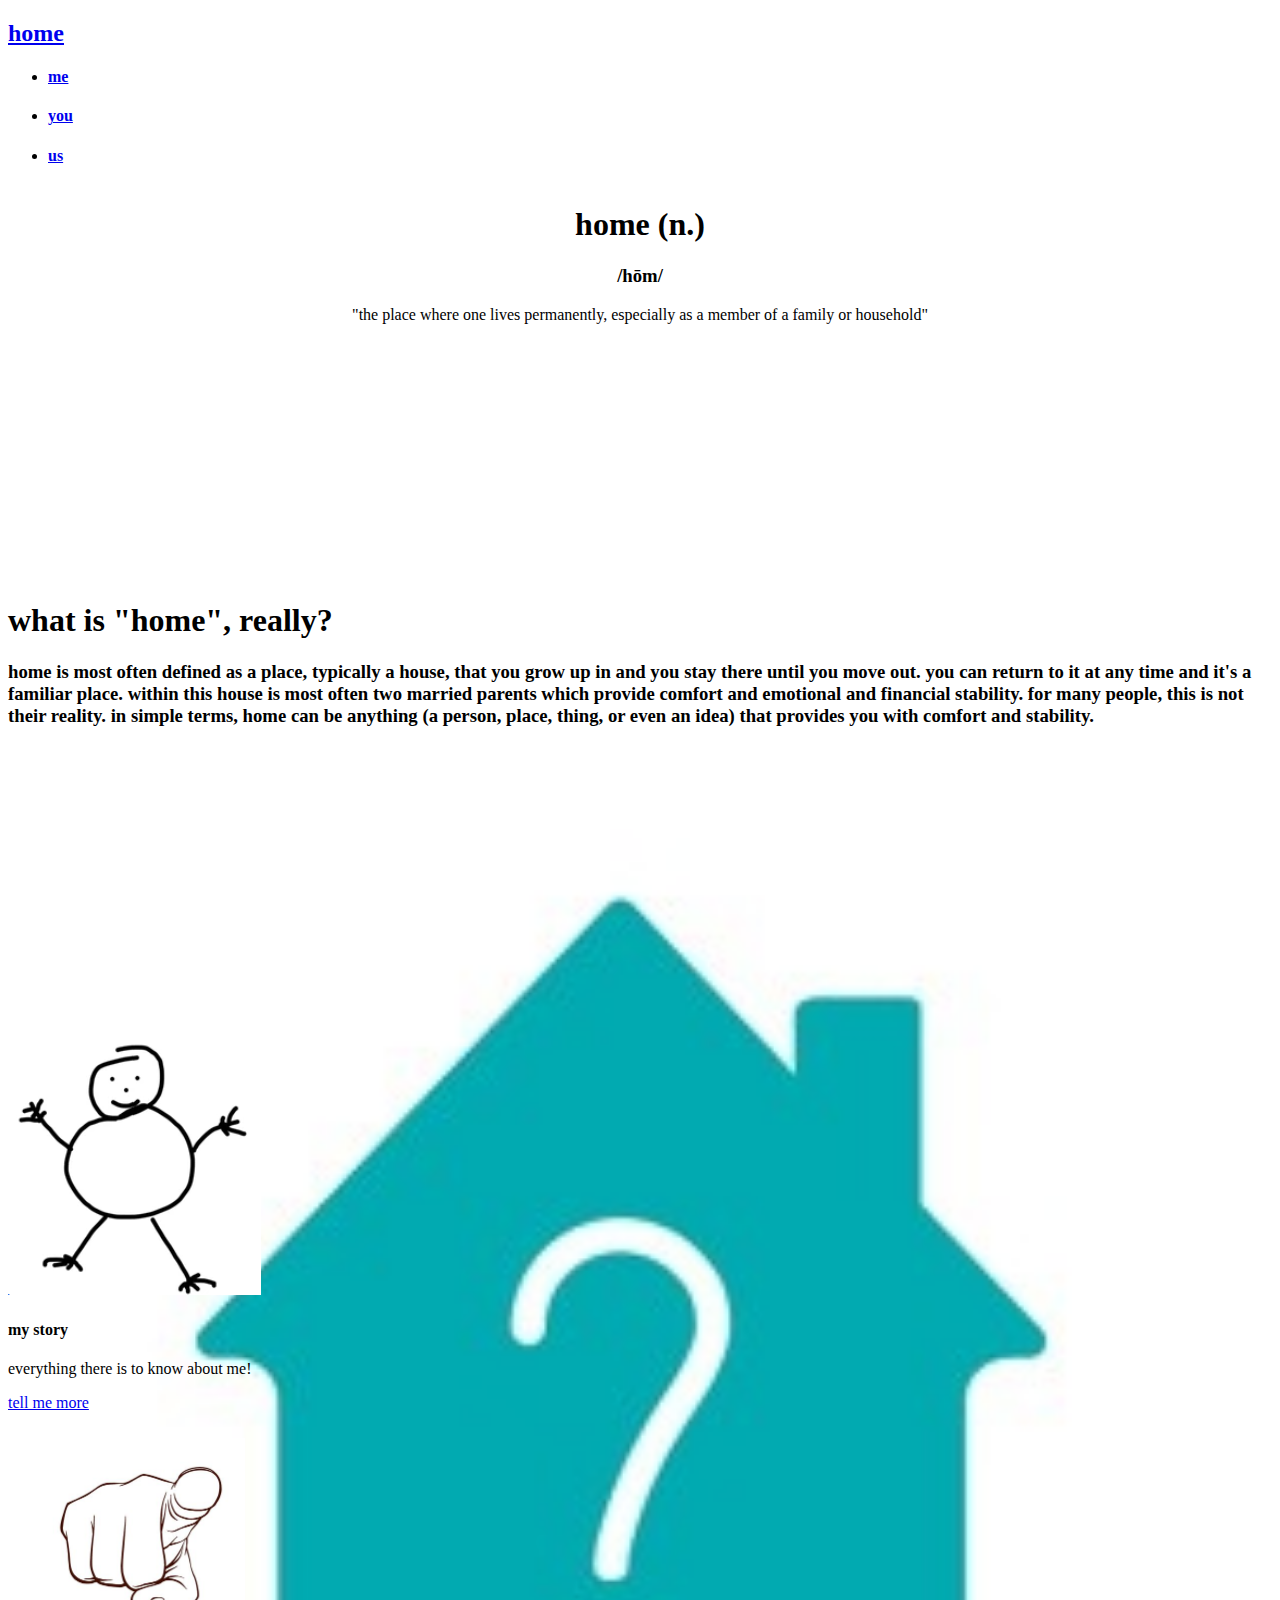
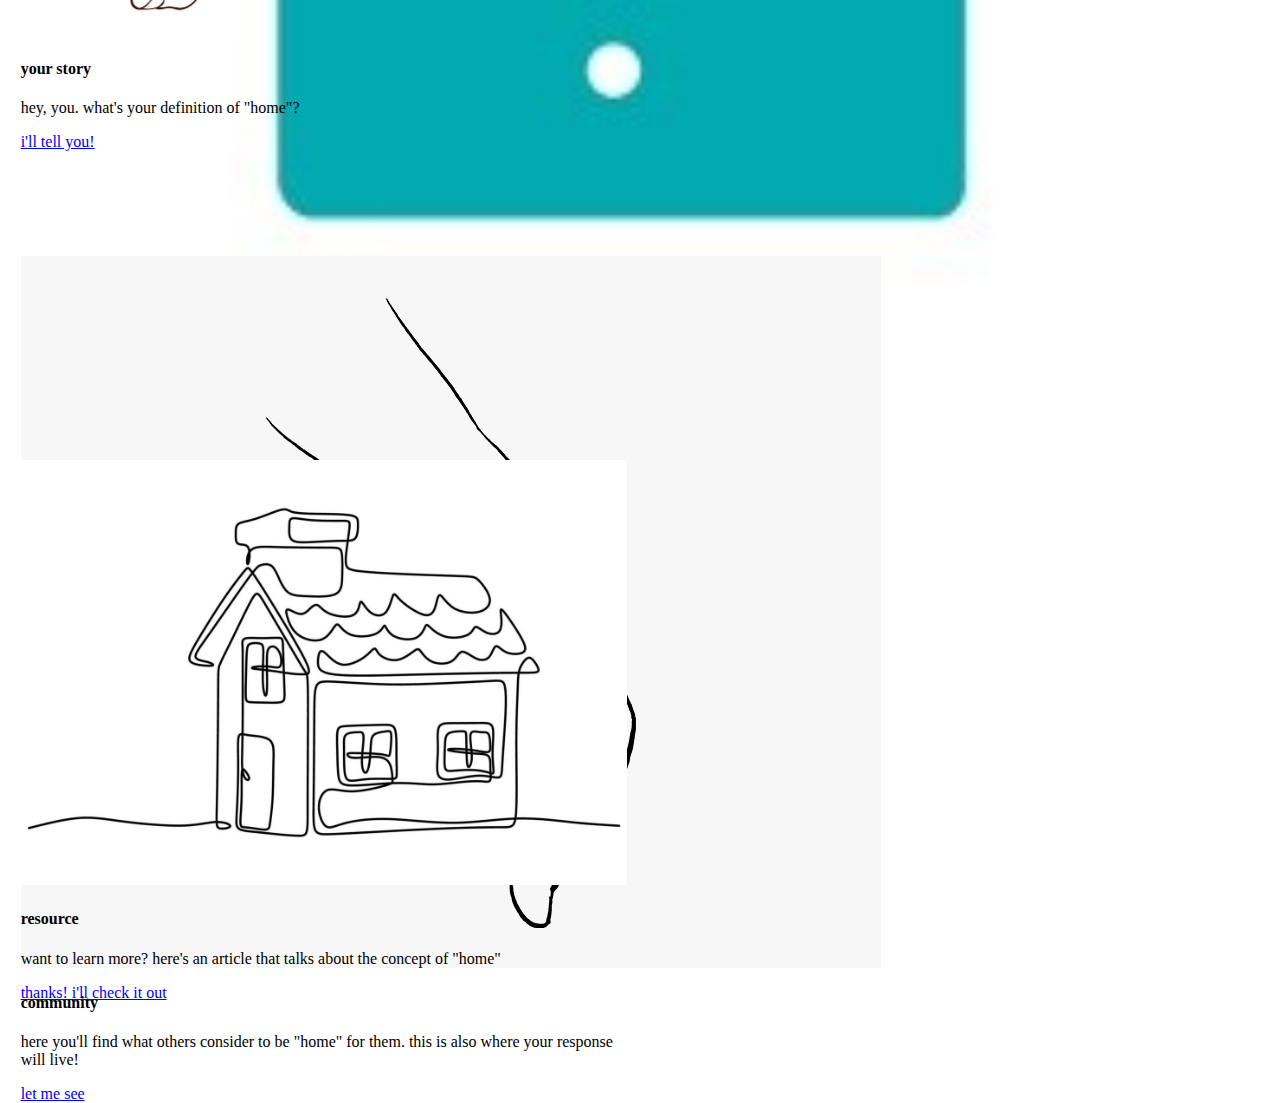
<file: index.html>
<!DOCTYPE html>
<html lang="en">
<head>
  <meta charset="UTF-8">
  <meta http-equiv="X-UA-Compatible" content="IE=edge">
  <meta name="viewport" content="width=device-width, initial-scale=1.0">

  <link href="https://cdn.jsdelivr.net/npm/bootstrap@5.1.3/dist/css/bootstrap.min.css" rel="stylesheet" integrity="sha384-1BmE4kWBq78iYhFldvKuhfTAU6auU8tT94WrHftjDbrCEXSU1oBoqyl2QvZ6jIW3" crossorigin="anonymous">
  <link rel="stylesheet" href="master.css">
  <title>OT CS Capstone</title>
</head>
<body>
  <div data-include="nav"></div>
  
  <div class="p-4">
    <div class="m-4 border border-secondary rounded" style="height: 450px">
      <div class="jumbotwon">
        <br><br><br><br><br>
        <h1 class="display-3">home (n.)</h1>
        <h3 class="display-5">/hōm/</h3>
        <p class="lead">"the place where one lives permanently, especially as a member of a family or household"</p>
      </div>
    </div>

    <br><br>

    <!--- section 1 --->
    <div class="row m-4" style="height: 400px">
      <!--- text col left --->
      <div class="col-8">
        <h1 class="display-4 pb-3">what is "home", really?</h1>
        <h3 class="fw-light">home is most often defined as a place, typically a house, that you grow up in and you stay there until you move out. you can return to it at any time and it's a familiar place. within this house is most often two married parents which provide comfort and emotional and financial stability. for many people, this is not their reality. in simple terms, home can be anything (a person, place, thing, or even an idea) that provides you with comfort and stability.</h3>
      </div>
      <!--- photo col right --->
      <div class="col-4 pt-2">
        <img src="housemaybe.jpg" alt="house" width="100%">
      </div>
    </div>

    <br><br>

    <!--- section 2 --->
    <div class="row m-4 px-1" style="height: 400px">
      <!--- left col --->
      <div class="card p-4" style="width: 25%; height: 100%">
        <div class="row mx-3" style="height: auto">
          <img src="itsame.png" alt="small hool">
        </div>
        <div class="card-body" style="height: auto">
          <h4 class="card-title fw-light">my story</h4>
          <p class="card-text fw-light">everything there is to know about me!</p>
          <a href="mypage.html" class="btn btn-secondary">tell me more</a>
        </div>
      </div>
      

      <!--- mid col --->
      <div class="card" style="width: 25%; height: 100%; margin-left: 1%">
        <div class="row mt-2 mx-2" style="height: 50%">
          <img src="pointy.jpg" alt="point at you guy" style="height: 100%;">
        </div>
        <div class="card-body" style="height: auto">
          <h4 class="card-title fw-light">your story</h4>
          <p class="card-text fw-light">hey, you. what's your definition of "home"?</p>
          <a href="youpage.html" class="btn btn-secondary">i'll tell you!</a>
        </div>
      </div>

      <!--- right col --->
      <div class="col" style="width: 48%; height: 100%; margin-left: 1%">
        <div class="row" style="height: 48%; margin-bottom: 2%">
          <div class="card p-3">
            <div class="row no-gutters">
              <div class="col-4">
                <br>
                <img src="holdhand.png" class="img-fluid" alt="...">
              </div>
              <div class="col-8">
                <div class="card-block px-2">
                  <h4 class="card-title fw-light">community</h4>
                  <p class="card-text fw-light">here you'll find what others consider to be "home" for them. this is also where your response will live!</p>
                  <a href="uspage.html" class="btn btn-secondary">let me see</a>
                </div>
              </div>
            </div>
          </div>
        </div>
        <div class="row" style="height: 49%">
          <div class="card p-4" style="width: 100%">
            <div class="row no-gutters">
              <div class="col-4">
                <br>
                <img src="simplehous.jpg" class="img-fluid" alt="..." style="width: 100%">
              </div>
              <div class="col-8">
                <div class="card-block px-2">
                  <h4 class="card-title fw-light">resource</h4>
                  <p class="card-text fw-light">want to learn more? here's an article that talks about the concept of "home"</p>
                  <a href="https://www.psychologytoday.com/us/blog/out-the-ooze/201508/home-is-where-the-heart-is-where-is-home" class="btn btn-secondary">thanks! i'll check it out</a>
                </div>
              </div>
            </div>
          </div>
        </div>
      </div>
    </div>
  </div>
  <!--Bootstrap and other JS scripts-->
  <script src="https://cdn.jsdelivr.net/npm/bootstrap@5.1.3/dist/js/bootstrap.bundle.min.js" integrity="sha384-ka7Sk0Gln4gmtz2MlQnikT1wXgYsOg+OMhuP+IlRH9sENBO0LRn5q+8nbTov4+1p" crossorigin="anonymous"></script>
  <script src="https://code.jquery.com/jquery-3.6.0.min.js" integrity="sha256-/xUj+3OJU5yExlq6GSYGSHk7tPXikynS7ogEvDej/m4=" crossorigin="anonymous"></script>
  <script type="text/javascript" src="scripts/scripts.js"></script>
</body>
</html>
</file>
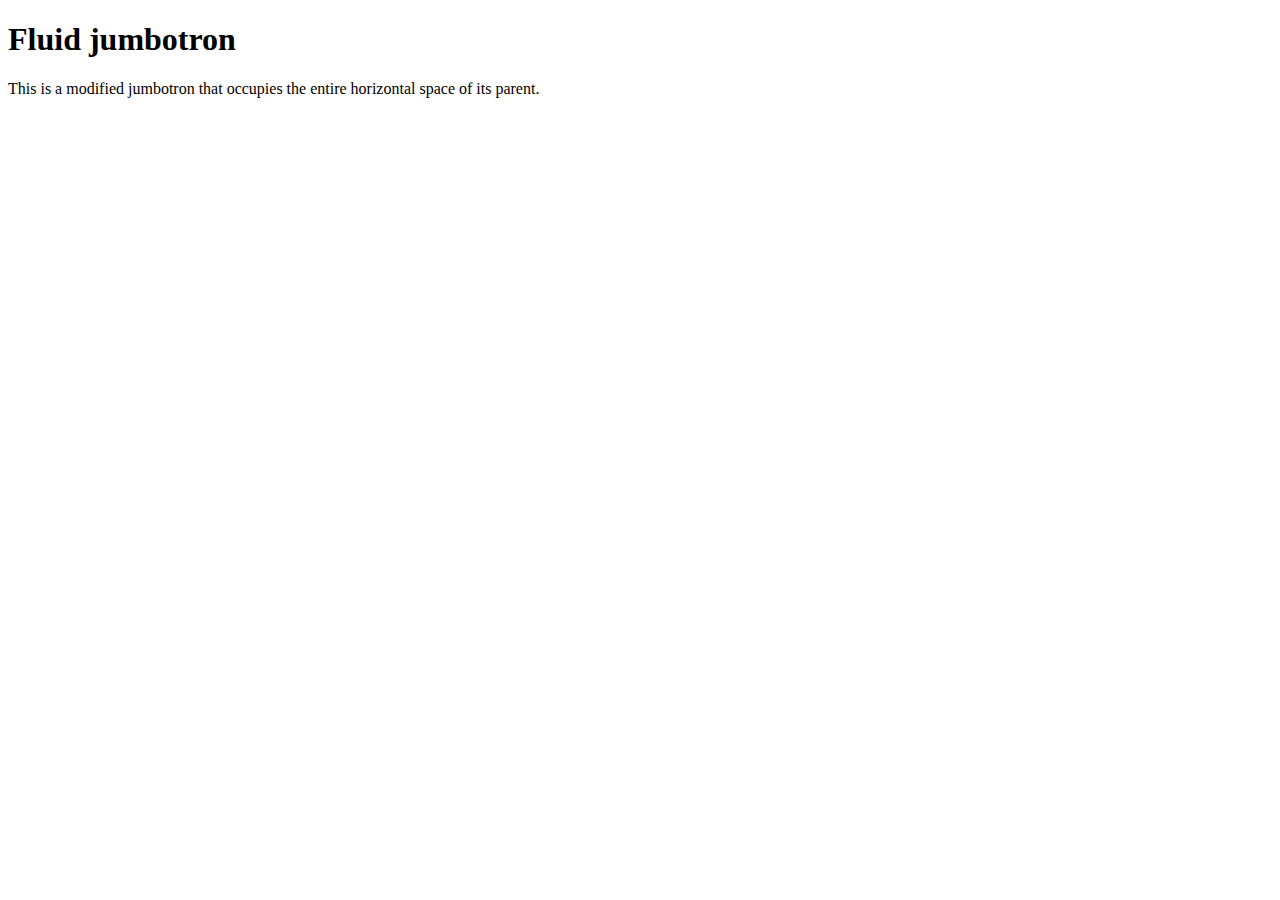
<file: newstuff/index.html>
<!DOCTYPE html>
<html lang="en">
<head>
  <meta charset="UTF-8">
  <meta http-equiv="X-UA-Compatible" content="IE=edge">
  <meta name="viewport" content="width=device-width, initial-scale=1.0">

  <link rel="stylesheet" href="https://cdn.jsdelivr.net/npm/bootstrap@4.6.0/dist/css/bootstrap.min.css" integrity="sha384-B0vP5xmATw1+K9KRQjQERJvTumQW0nPEzvF6L/Z6nronJ3oUOFUFpCjEUQouq2+l" crossorigin="anonymous">
  <title>OT CS Capstone</title>
</head>
<body>
  <div data-include="nav"></div>
  <div class="jumbotron jumbotron-fluid">
    <div class="container">
      <h1 class="display-4">Fluid jumbotron</h1>
      <p class="lead">This is a modified jumbotron that occupies the entire horizontal space of its parent.</p>
    </div>
  </div>
  <!--Bootstrap and other JS scripts-->
  <script src="https://code.jquery.com/jquery-3.5.1.slim.min.js" integrity="sha384-DfXdz2htPH0lsSSs5nCTpuj/zy4C+OGpamoFVy38MVBnE+IbbVYUew+OrCXaRkfj" crossorigin="anonymous"></script>
  <script src="https://cdn.jsdelivr.net/npm/bootstrap@4.6.0/dist/js/bootstrap.bundle.min.js" integrity="sha384-Piv4xVNRyMGpqkS2by6br4gNJ7DXjqk09RmUpJ8jgGtD7zP9yug3goQfGII0yAns" crossorigin="anonymous"></script>
  <script type="text/javascript" src="scripts/scripts.js"></script>
</body>
</html>
</file>
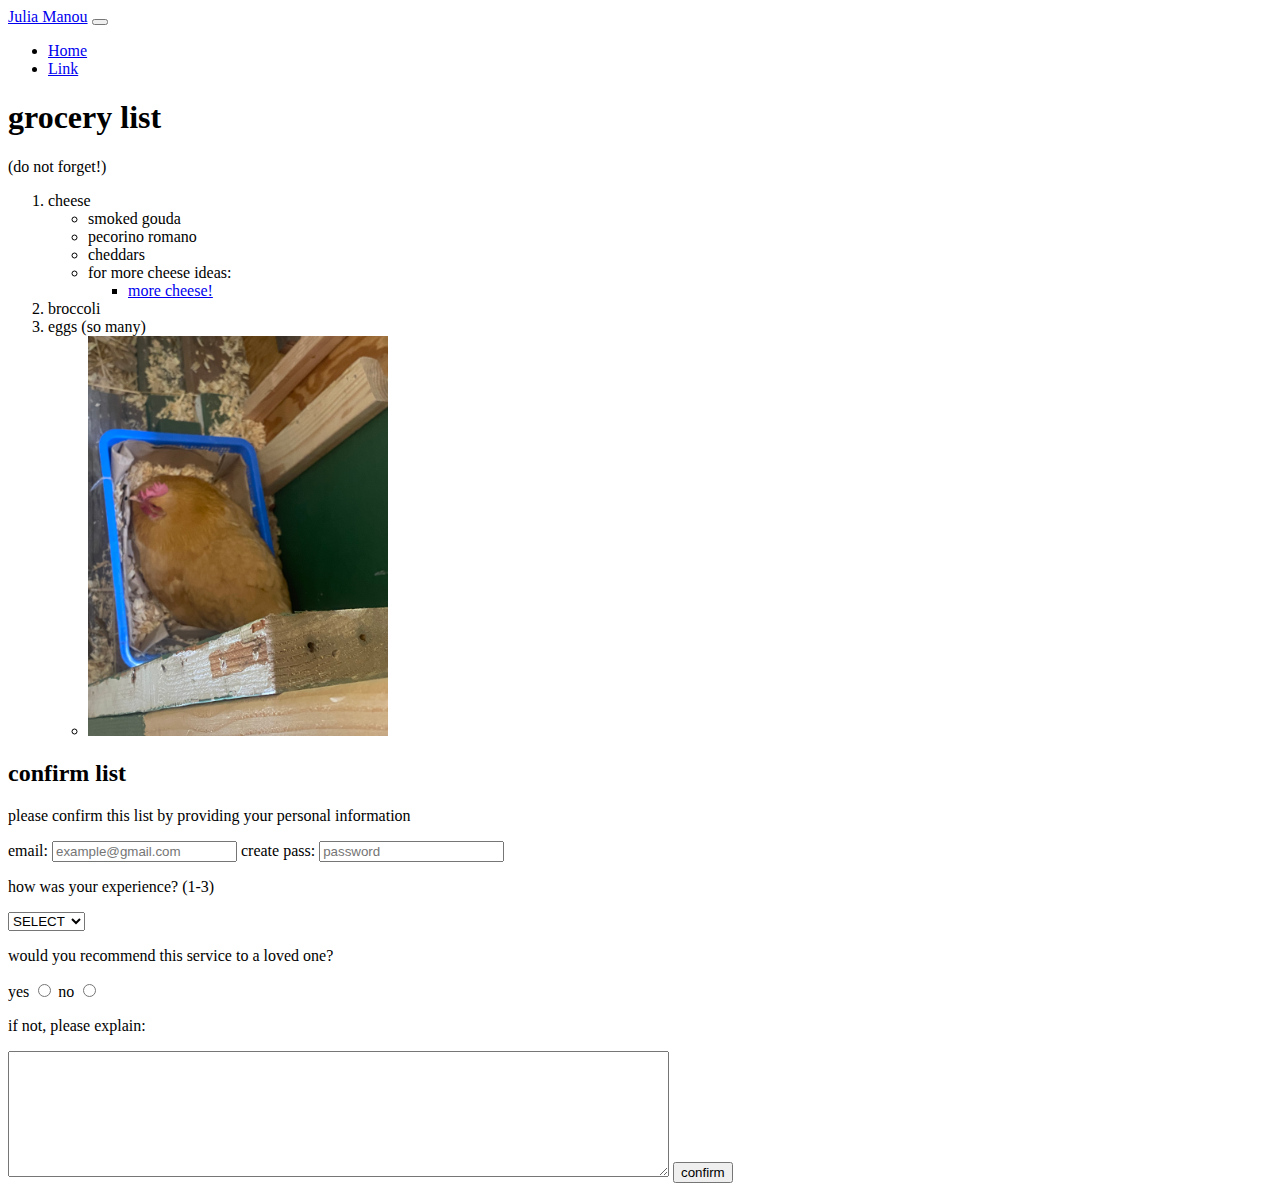
<file: htmlthing.html>
<!DOCTYPE html>
<html lang="en">
<head>
    <meta charset="UTF-8">
    <meta http-equiv="X-UA-Compatible" content="IE=edge">
    <meta name="viewport" content="width=device-width, initial-scale=1.0">
    <title>julia's super cool website</title>
    <link rel="stylesheet" href="https://cdn.jsdelivr.net/npm/bootstrap@4.6.0/dist/css/bootstrap.min.css" integrity="sha384-B0vP5xmATw1+K9KRQjQERJvTumQW0nPEzvF6L/Z6nronJ3oUOFUFpCjEUQouq2+l" crossorigin="anonymous">
    <script src="https://code.jquery.com/jquery-3.5.1.slim.min.js" integrity="sha384-DfXdz2htPH0lsSSs5nCTpuj/zy4C+OGpamoFVy38MVBnE+IbbVYUew+OrCXaRkfj" crossorigin="anonymous"></script>
    <script src="https://cdn.jsdelivr.net/npm/bootstrap@4.6.0/dist/js/bootstrap.bundle.min.js" integrity="sha384-Piv4xVNRyMGpqkS2by6br4gNJ7DXjqk09RmUpJ8jgGtD7zP9yug3goQfGII0yAns" crossorigin="anonymous"></script>
</head>
<body>
    <nav class="navbar navbar-expand-lg navbar-dark bg-dark">
        <!--STEP 3:  ADD A DARK NAVBAR HERE WITH YOUR NAME IN THE TOP LEFT.  
        Also, create a link in the navbar TO the HTML file that you made in the HTML assessment -->
        <a class="navbar-brand" href="#">Julia Manou</a>
        <button class="navbar-toggler" type="button" data-toggle="collapse" data-target="#navbarSupportedContent" aria-controls="navbarSupportedContent" aria-expanded="false" aria-label="Toggle navigation">
            <span class="navbar-toggler-icon"></span>
        </button>

        <div class="collapse navbar-collapse" id="navbarSupportedContent">
            <ul class="navbar-nav mr-auto">
                <li class="nav-item active">
                    <a class="nav-link" href="index.html">Home</a>
                </li>
                <li class="nav-item">
                    <a class="nav-link" href="htmlthing.html">Link</a>
                </li>
            </ul>
        </div>
    </nav>

    <h1>grocery list</h1>
    <p>(do not forget!)</p>
    <ol>
        <li>cheese</li>
        <ul>
            <li>smoked gouda</li>
            <li>pecorino romano</li>
            <li>cheddars</li>
            <li>for more cheese ideas:</li>
            <ul>
                <li><a href="https://www.safeway.com/shop/search-results.html?q=cheese">more cheese!</a></li>
            </ul>
        </ul>
        <li>broccoli</li>
        <!--egg list item and image-->
        <li>eggs (so many)</li>
        <ul>
            <li><img src="chicken.jpeg" alt="chicken" width="300"></li>
        </ul>
    </ol>

    <form action="thanks.html" method="GET">
        <h2>confirm list</h2>
        <p>please confirm this list by providing your personal information</p>
        <label for="emailtag">email:</label>
        <input id="emailtag" type="email" name="emailtag" placeholder="example@gmail.com">
        
        <label for="passwordtag">create pass:</label>
        <input id="passwordtag" type="password" name="pass" placeholder="password">
        <p>how was your experience? (1-3)</p>
        <select name="choice">
            <option value="SELECT">SELECT</option>
            <option value="1">not great</option>
            <option value="2">decent</option>
            <option value="3">amazing!</option>
        </select>
        <p>would you recommend this service to a loved one?</p>
        <label for="yes">yes</label>
        <input type="radio" name="yesno" value="yes">
        <label for="no">no</label>
        <input type="radio" name="yesno" value="yes">

        <p>if not, please explain:</p>
        <textarea name="explainbox" rows="8" cols="80"></textarea>

        <input type="submit" name="" value="confirm">
    </form>

</body>
</html>
</file>
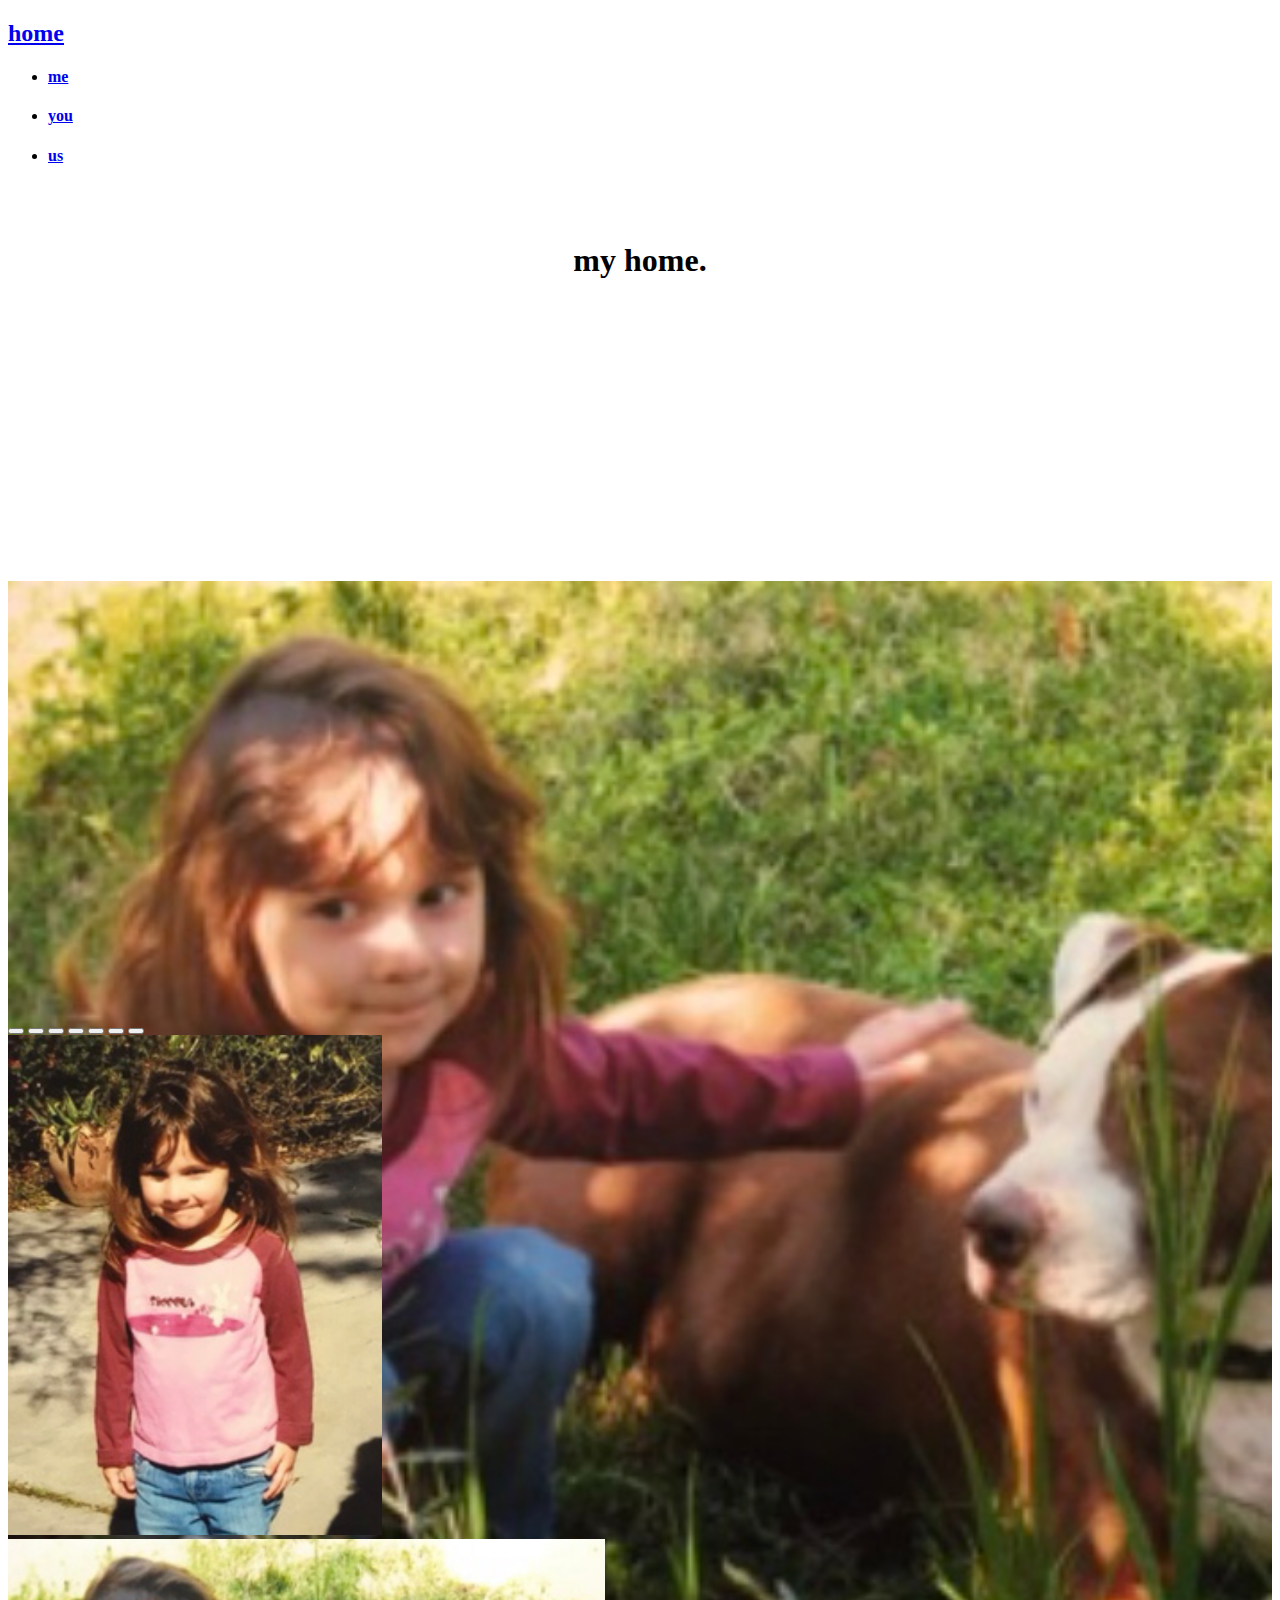
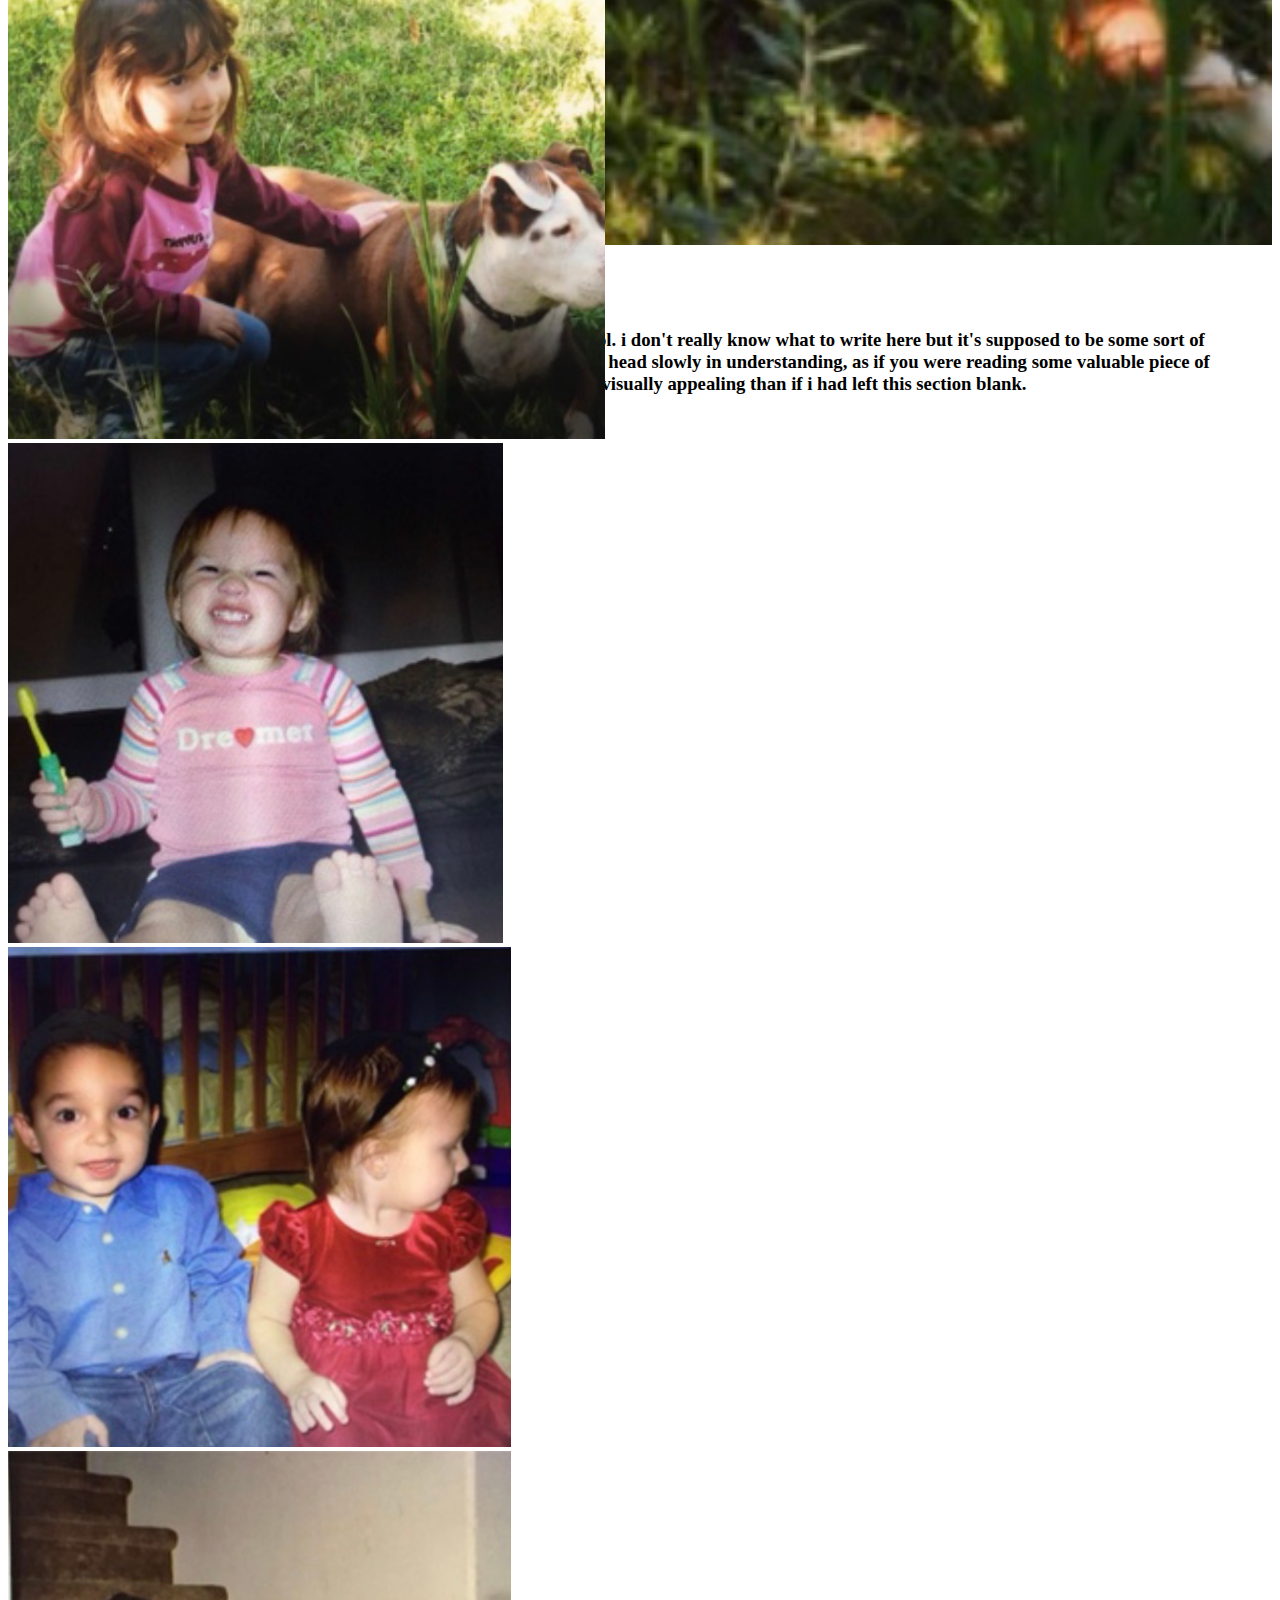
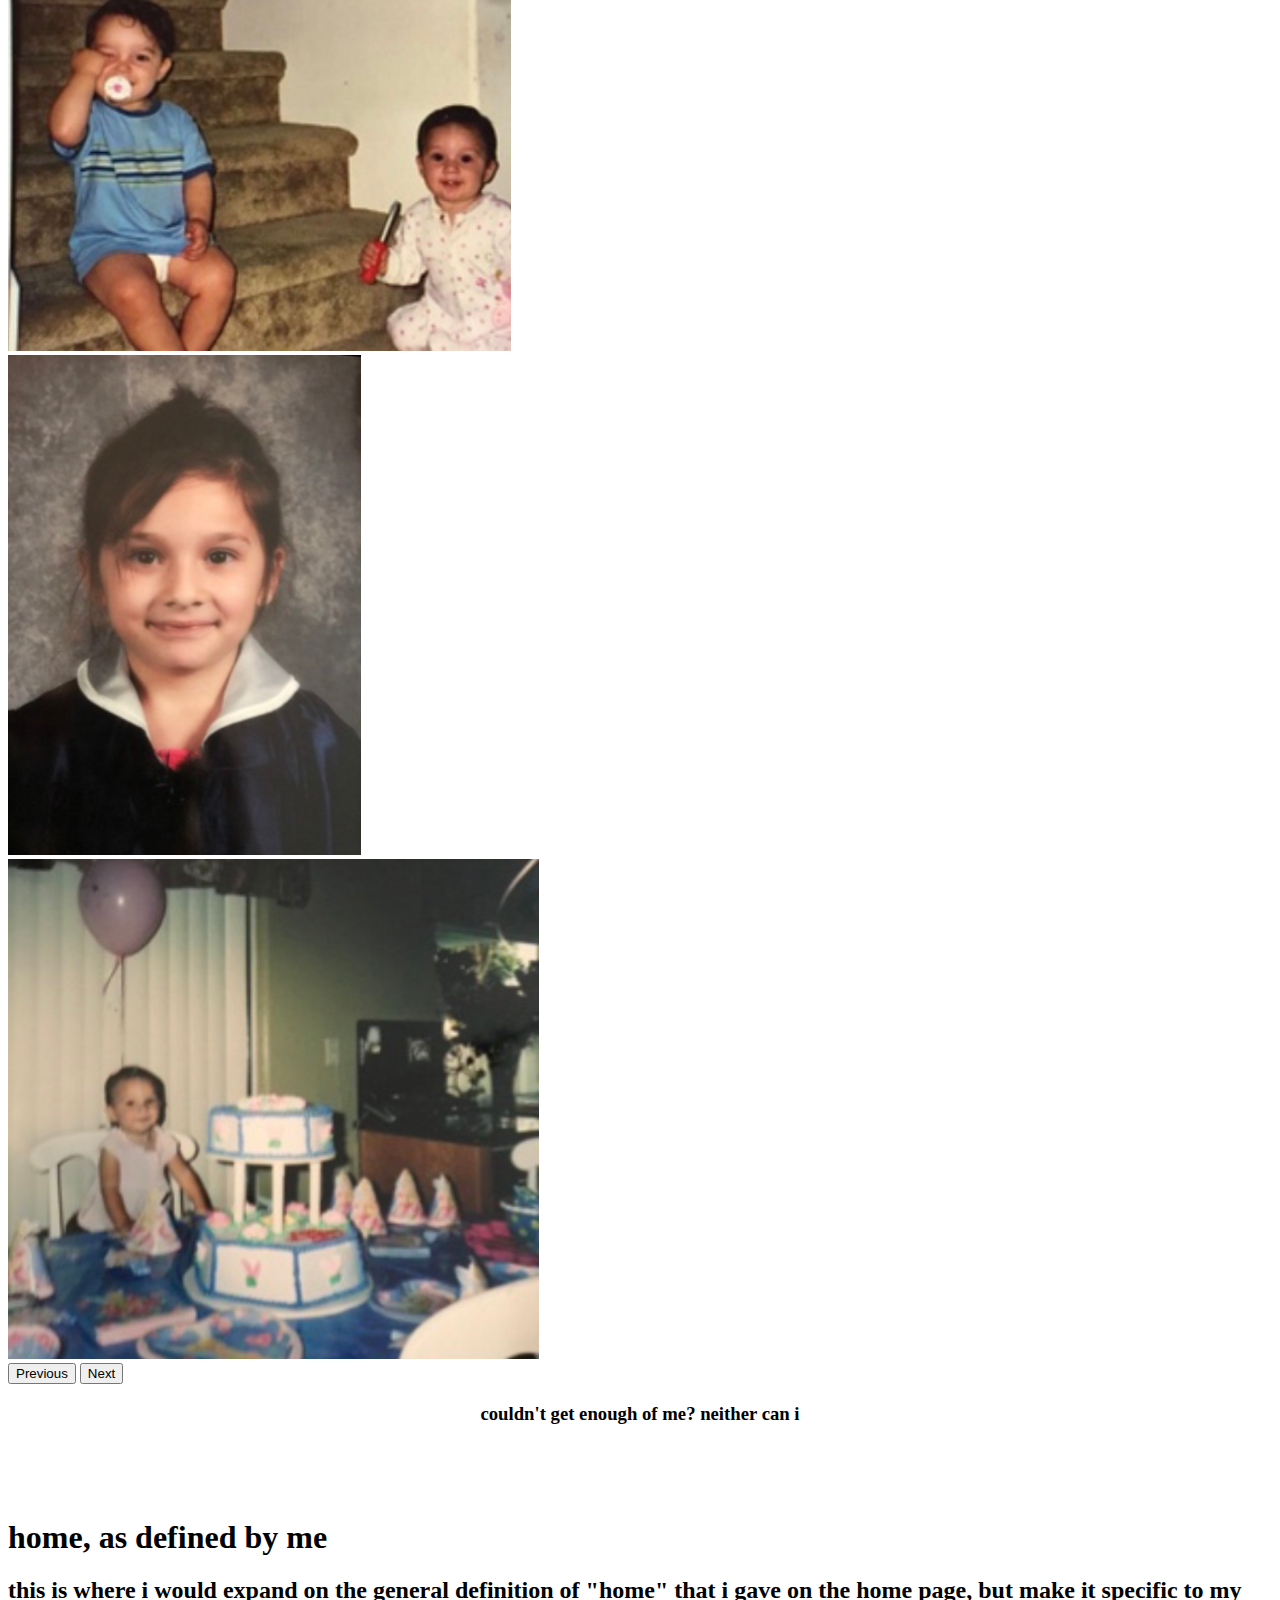
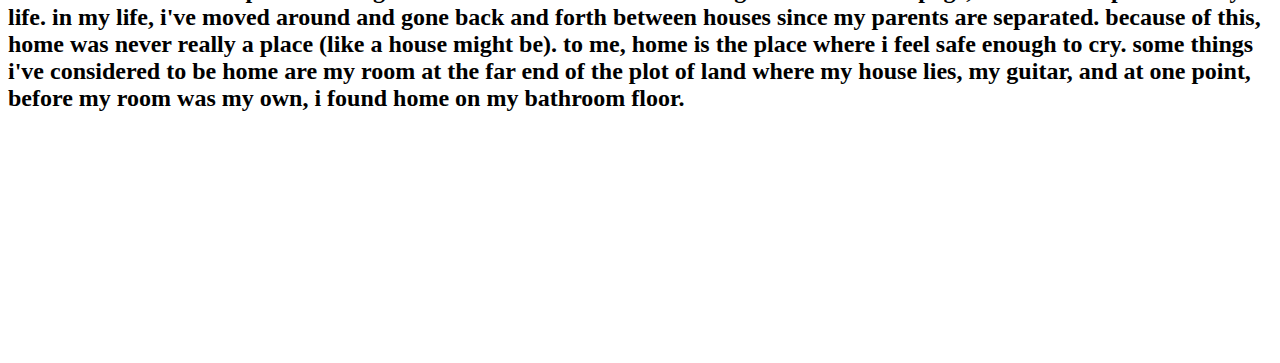
<file: mypage.html>
<!--The purpose of this file is to be a template for every new page that you make.  This is a blank
page that contains all the code you need for a new page.-->

<!DOCTYPE html>
<html lang="en">
<head>
  <meta charset="UTF-8">
  <meta http-equiv="X-UA-Compatible" content="IE=edge">
  <meta name="viewport" content="width=device-width, initial-scale=1.0">

  <!-- <link rel="stylesheet" href="https://cdn.jsdelivr.net/npm/bootstrap@4.6.0/dist/css/bootstrap.min.css" integrity="sha384-B0vP5xmATw1+K9KRQjQERJvTumQW0nPEzvF6L/Z6nronJ3oUOFUFpCjEUQouq2+l" crossorigin="anonymous"> -->
  <link href="https://cdn.jsdelivr.net/npm/bootstrap@5.1.3/dist/css/bootstrap.min.css" rel="stylesheet" integrity="sha384-1BmE4kWBq78iYhFldvKuhfTAU6auU8tT94WrHftjDbrCEXSU1oBoqyl2QvZ6jIW3" crossorigin="anonymous">
  <link rel="stylesheet" href="master.css">
  <title>my page!</title>
</head>
<body>
  <!--Navbar-->
  <div data-include="nav"></div>
  <!--Whole page container div-->
  <div class="p-4">
    <div class="m-4 border border-success rounded" style="height: 450px">
      <div class="jumbotwon">
        <br><br><br><br><br><br><br>
        <h1 class="display-3">my home.</h1>
      </div>
    </div>

    <br><br>

    <div class="row m-4" style="height: 400px">
      <div class="col-4">
        <img src="IMG_5946.jpg" class="pt-3" alt="small hool" style="width: 100%">
      </div>
      <div class="col-8 pt-4">
        <h1 class="display-4">background info</h1>
        <h3 class="fw-light">my name is julia and i'm currently a senior at oakland technical high school. i don't really know what to write here but it's supposed to be some sort of background information about myself. as you're reading this just nod your head slowly in understanding, as if you were reading some valuable piece of information. now i'm just trying to fill the space so the website looks more visually appealing than if i had left this section blank.</h3>
      </div>
    </div>

    <br><br>

    <div id="carouselExampleDark" class="carousel carousel-dark slide mx-4 mt-4 mb-2" data-bs-ride="carousel">
      <div class="carousel-indicators">
        <button type="button" data-bs-target="#carouselExampleDark" data-bs-slide-to="0" class="active" aria-current="true" aria-label="Slide 1"></button>
        <button type="button" data-bs-target="#carouselExampleDark" data-bs-slide-to="1" aria-label="Slide 2"></button>
        <button type="button" data-bs-target="#carouselExampleDark" data-bs-slide-to="2" aria-label="Slide 3"></button>
        <button type="button" data-bs-target="#carouselExampleDark" data-bs-slide-to="3" aria-label="Slide 4"></button>
        <button type="button" data-bs-target="#carouselExampleDark" data-bs-slide-to="4" aria-label="Slide 5"></button>
        <button type="button" data-bs-target="#carouselExampleDark" data-bs-slide-to="5" aria-label="Slide 6"></button>
        <button type="button" data-bs-target="#carouselExampleDark" data-bs-slide-to="6" aria-label="Slide 7"></button>
      </div>
      <div class="carousel-inner">
        <div class="carousel-item active" data-bs-interval="10000">
          <img src="IMG_5947.jpg" class="d-block mx-auto w-auto" alt="..." style="height: 500px">
        </div>
        <div class="carousel-item" data-bs-interval="2000">
          <img src="IMG_5948.jpg" class="d-block mx-auto w-auto" alt="..." style="height: 500px">
        </div>
        <div class="carousel-item">
          <img src="IMG_5949.jpg" class="d-block mx-auto w-auto" alt="..." style="height: 500px">
        </div>
        <div class="carousel-item">
          <img src="IMG_5950.jpg" class="d-block mx-auto w-auto" alt="..." style="height: 500px">
        </div>
        <div class="carousel-item">
          <img src="IMG_5952.jpg" class="d-block mx-auto w-auto" alt="..." style="height: 500px">
        </div>
        <div class="carousel-item">
          <img src="IMG_5953.jpg" class="d-block mx-auto w-auto" alt="..." style="height: 500px">
        </div>
        <div class="carousel-item">
          <img src="IMG_5955.jpg" class="d-block mx-auto w-auto" alt="..." style="height: 500px">
        </div>
      </div>
      <button class="carousel-control-prev" type="button" data-bs-target="#carouselExampleDark" data-bs-slide="prev">
        <span class="carousel-control-prev-icon" aria-hidden="true"></span>
        <span class="visually-hidden">Previous</span>
      </button>
      <button class="carousel-control-next" type="button" data-bs-target="#carouselExampleDark" data-bs-slide="next">
        <span class="carousel-control-next-icon" aria-hidden="true"></span>
        <span class="visually-hidden">Next</span>
      </button>
    </div>
    <h3 class="fw-light fst-italic" style="text-align: center">couldn't get enough of me? neither can i</h3>

    <br><br><br>

    <div class="row m-4" style="height: 400px">
      <h1 class="display-4 margin-bottom-3">home, as defined by me</h1>
      <h2 class="fw-light">this is where i would expand on the general definition of "home" that i gave on the home page, but make it specific to my life. in my life, i've moved around and gone back and forth between houses since my parents are separated. because of this, home was never really a place (like a house might be). to me, home is the place where i feel safe enough to cry. some things i've considered to be home are my room at the far end of the plot of land where my house lies, my guitar, and at one point, before my room was my own, i found home on my bathroom floor.</h2>
    </div>

    <br><br>
  </div>
  <!--Bootstrap and other JS scripts-->
  <script src="https://cdn.jsdelivr.net/npm/bootstrap@5.1.3/dist/js/bootstrap.bundle.min.js" integrity="sha384-ka7Sk0Gln4gmtz2MlQnikT1wXgYsOg+OMhuP+IlRH9sENBO0LRn5q+8nbTov4+1p" crossorigin="anonymous"></script>
  <script src="https://code.jquery.com/jquery-3.6.0.min.js" integrity="sha256-/xUj+3OJU5yExlq6GSYGSHk7tPXikynS7ogEvDej/m4=" crossorigin="anonymous"></script>
  <script type="text/javascript" src="scripts/scripts.js"></script>
</body>
</html>
</file>
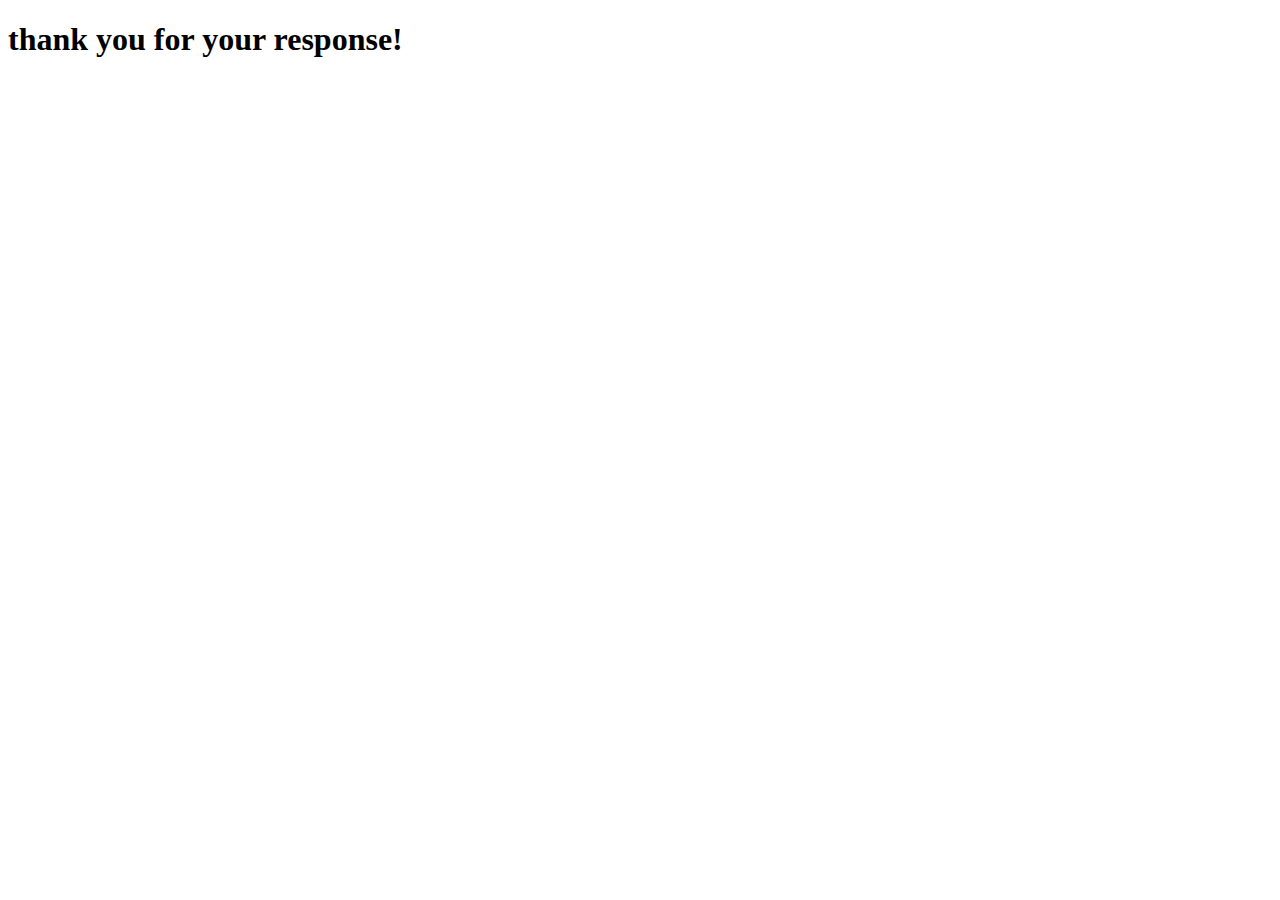
<file: thanks.html>
<!DOCTYPE html>
<html lang="en">
<head>
    <meta charset="UTF-8">
    <meta http-equiv="X-UA-Compatible" content="IE=edge">
    <meta name="viewport" content="width=device-width, initial-scale=1.0">
    <title>Thank You Page</title>
</head>
<body>
    <h1>thank you for your response!</h1>
</body>
</html>
</file>
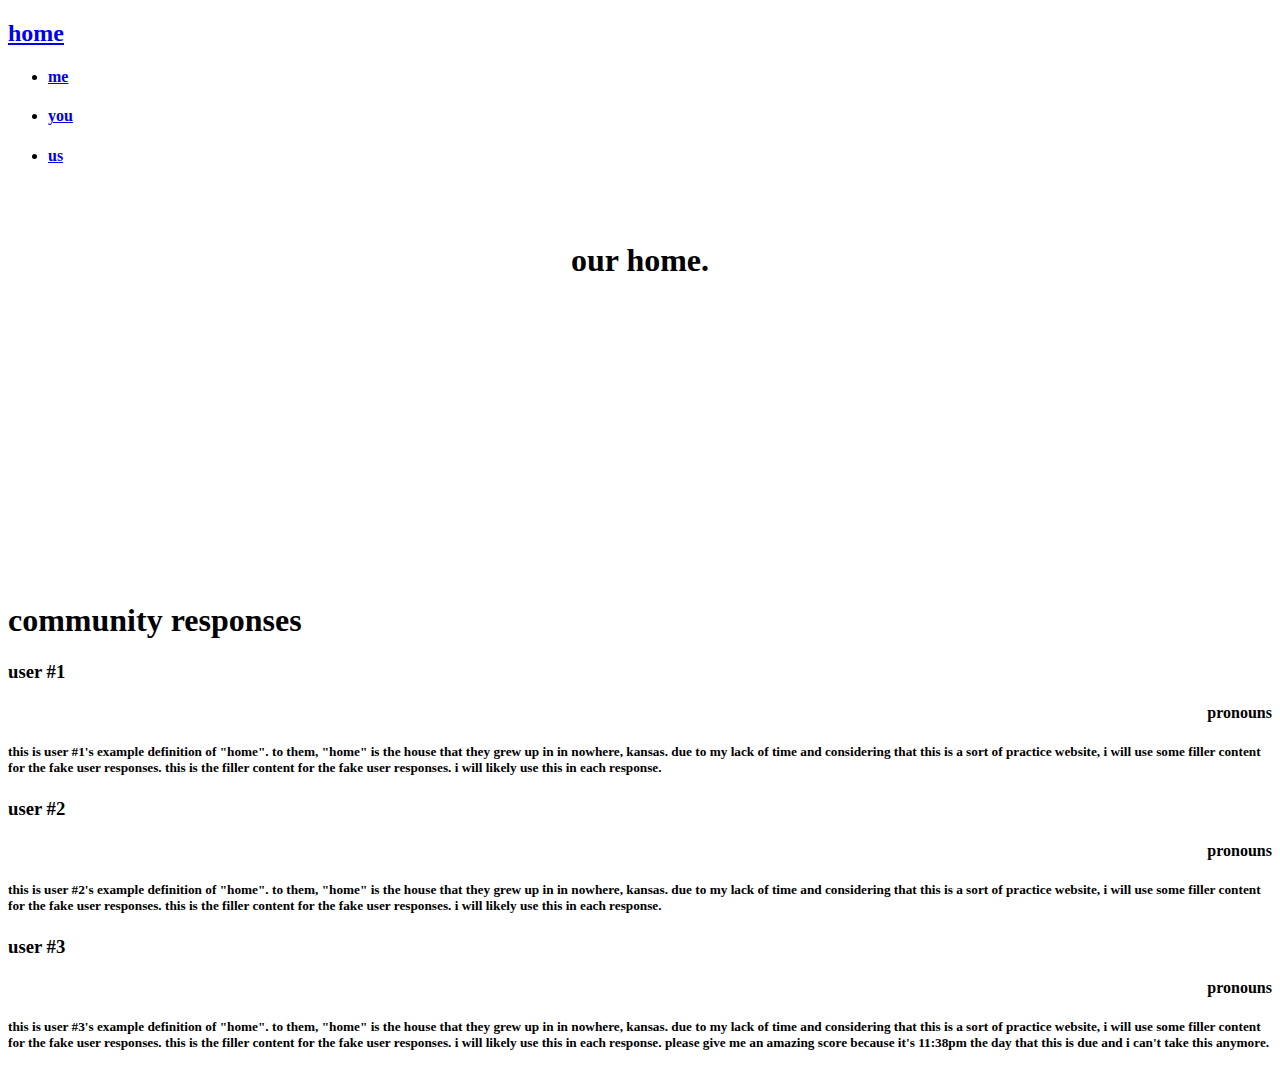
<file: uspage.html>
<!--The purpose of this file is to be a template for every new page that you make.  This is a blank
page that contains all the code you need for a new page.-->

<!DOCTYPE html>
<html lang="en">
<head>
  <meta charset="UTF-8">
  <meta http-equiv="X-UA-Compatible" content="IE=edge">
  <meta name="viewport" content="width=device-width, initial-scale=1.0">

  <link href="https://cdn.jsdelivr.net/npm/bootstrap@5.1.3/dist/css/bootstrap.min.css" rel="stylesheet" integrity="sha384-1BmE4kWBq78iYhFldvKuhfTAU6auU8tT94WrHftjDbrCEXSU1oBoqyl2QvZ6jIW3" crossorigin="anonymous">
  <link rel="stylesheet" href="master.css">
  <title>OT CS Capstone</title>
</head>
<body>
  <!--Navbar-->
  <div data-include="nav"></div>
  <!--Whole page container div-->
  <div class="p-4">
    <div class="m-4 border border-warning rounded" style="height: 450px">
      <div class="jumbotwon">
        <br><br><br><br><br><br><br>
        <h1 class="display-3">our home.</h1>
      </div>
    </div>

    <br><br>

    <div class="row m-4 pb-3">
      <h1 class="display-4">community responses</h1>
    </div>

    <div class="card m-4" id="userout">
      <div class="card-body">
        <div class="row mb-3">
          <div class="col-6">
            <h3 class="card-title fw-normal" id="nameout"></h3>
          </div>
          <div class="col-6">
            <h4 class="fw-light text-muted" style="text-align: right" id="pronout"></h4>
          </div>
        </div>
        <h5 class="card-text fw-light" id="writestuffout"></h5>
      </div>
    </div>

    <div class="card m-4">
      <div class="card-body">
        <div class="row mb-3">
          <div class="col-6">
            <h3 class="card-title fw-normal">user #1</h3>
          </div>
          <div class="col-6">
            <h4 class="fw-light text-muted" style="text-align: right">pronouns</h4>
          </div>
        </div>
        <h5 class="card-text fw-light">this is user #1's example definition of "home". to them, "home" is the house that they grew up in in nowhere, kansas. due to my lack of time and considering that this is a sort of practice website, i will use some filler content for the fake user responses. this is the filler content for the fake user responses. i will likely use this in each response.</h5>
      </div>
    </div>

    <div class="card m-4">
      <div class="card-body">
        <div class="row mb-3">
          <div class="col-6">
            <h3 class="card-title fw-normal">user #2</h3>
          </div>
          <div class="col-6">
            <h4 class="fw-light text-muted" style="text-align: right">pronouns</h4>
          </div>
        </div>
        <h5 class="card-text fw-light">this is user #2's example definition of "home". to them, "home" is the house that they grew up in in nowhere, kansas. due to my lack of time and considering that this is a sort of practice website, i will use some filler content for the fake user responses. this is the filler content for the fake user responses. i will likely use this in each response.</h5>
      </div>
    </div>

    <div class="card m-4">
      <div class="card-body">
        <div class="row mb-3">
          <div class="col-6">
            <h3 class="card-title fw-normal">user #3</h3>
          </div>
          <div class="col-6">
            <h4 class="fw-light text-muted" style="text-align: right">pronouns</h4>
          </div>
        </div>
        <h5 class="card-text fw-light">this is user #3's example definition of "home". to them, "home" is the house that they grew up in in nowhere, kansas. due to my lack of time and considering that this is a sort of practice website, i will use some filler content for the fake user responses. this is the filler content for the fake user responses. i will likely use this in each response. please give me an amazing score because it's 11:38pm the day that this is due and i can't take this anymore.</h5>
      </div>
    </div>
  </div>

  <!--Bootstrap and other JS scripts-->
  <script src="https://cdn.jsdelivr.net/npm/bootstrap@5.1.3/dist/js/bootstrap.bundle.min.js" integrity="sha384-ka7Sk0Gln4gmtz2MlQnikT1wXgYsOg+OMhuP+IlRH9sENBO0LRn5q+8nbTov4+1p" crossorigin="anonymous"></script>
  <script src="https://code.jquery.com/jquery-3.6.0.min.js" integrity="sha256-/xUj+3OJU5yExlq6GSYGSHk7tPXikynS7ogEvDej/m4=" crossorigin="anonymous"></script>
  <script type="text/javascript" src="scripts/scripts.js"></script>
  <script type="text/javascript">
    const queryString = window.location.search;
    const urlParams = new URLSearchParams(queryString);
    const name = urlParams.get('name');
    const pron = urlParams.getAll('pron');
    const writestuff = urlParams.get('writestuff');

    jQuery(document).ready(function() {
      $('#userout').hide();
      if (name) {
        $('#userout').show();
        $("#nameout").html(name); 
        $("#pronout").html(pron); 
        $("#writestuffout").html(writestuff);
      }
    });
  </script>
</body>
</html>
</file>
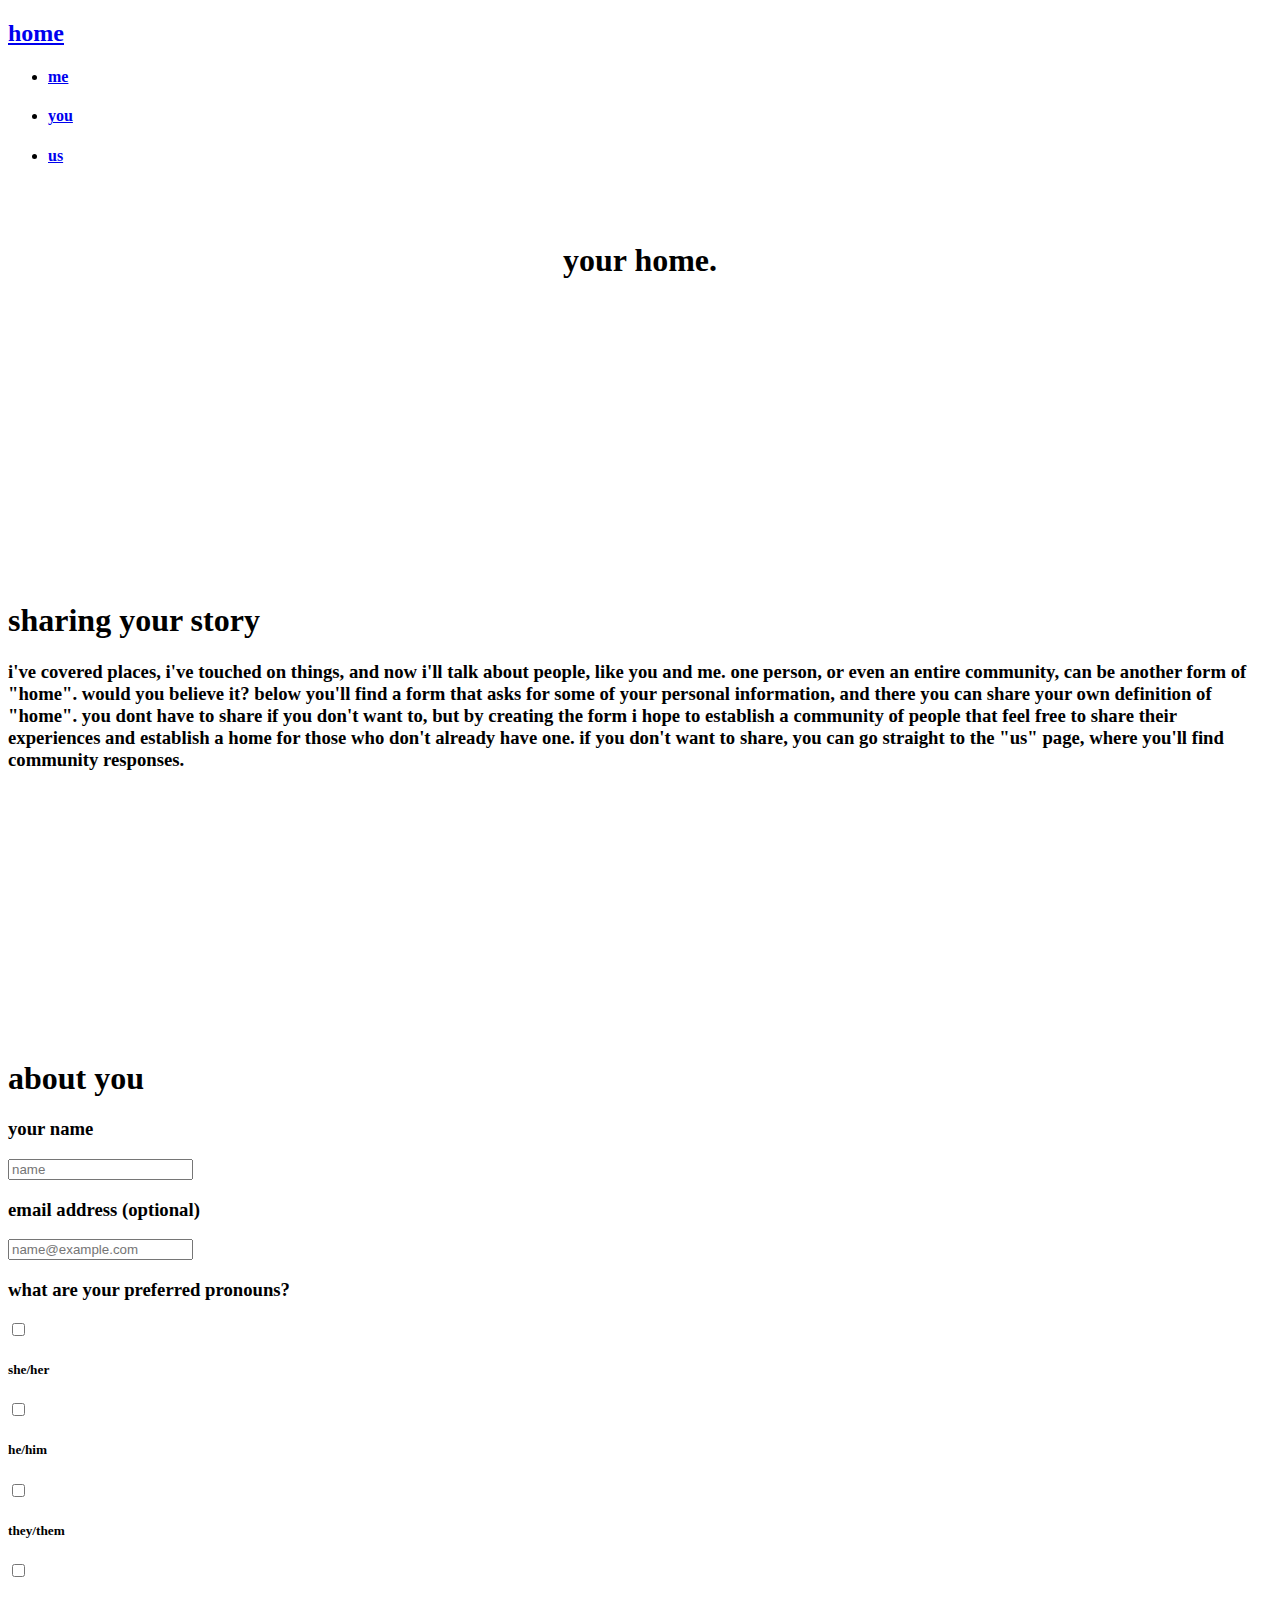
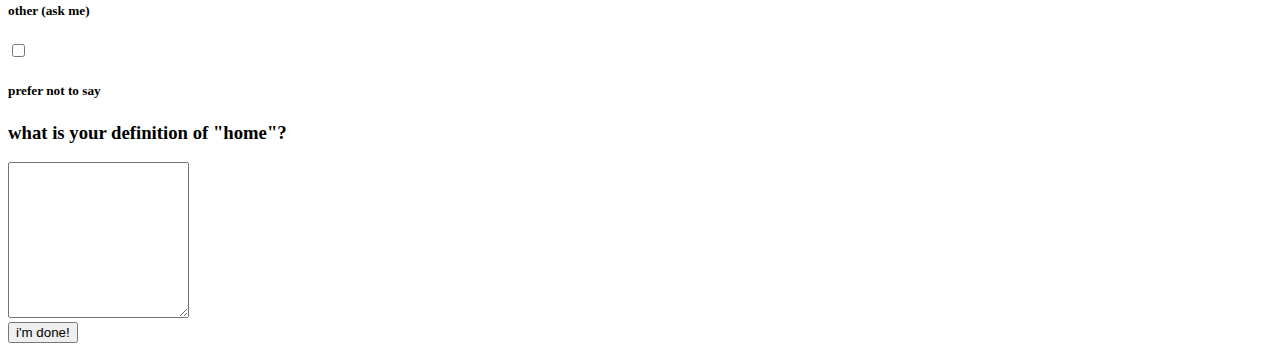
<file: youpage.html>
<!DOCTYPE html>
<html lang="en">
<head>
  <meta charset="UTF-8">
  <meta http-equiv="X-UA-Compatible" content="IE=edge">
  <meta name="viewport" content="width=device-width, initial-scale=1.0">

  <link href="https://cdn.jsdelivr.net/npm/bootstrap@5.1.3/dist/css/bootstrap.min.css" rel="stylesheet" integrity="sha384-1BmE4kWBq78iYhFldvKuhfTAU6auU8tT94WrHftjDbrCEXSU1oBoqyl2QvZ6jIW3" crossorigin="anonymous">
  <link rel="stylesheet" href="master.css">
  <title>OT CS Capstone</title>
</head>
<body>
  <!--Navbar-->
  <div data-include="nav"></div>
  <!--Whole page container div-->
  <div class="p-4">
    <div class="m-4 border border-info rounded" style="height: 450px">
      <div class="jumbotwon">
        <br><br><br><br><br><br><br>
        <h1 class="display-3">your home.</h1>
      </div>
    </div>

    <br><br>

    <div class="row m-4" style="height: 400px">
      <h1 class="display-4">sharing your story</h1>
      <h3 class="fw-light">i've covered places, i've touched on things, and now i'll talk about people, like you and me. one person, or even an entire community, can be another form of "home". would you believe it? below you'll find a form that asks for some of your personal information, and there you can share your own definition of "home". you dont have to share if you don't want to, but by creating the form i hope to establish a community of people that feel free to share their experiences and establish a home for those who don't already have one. if you don't want to share, you can go straight to the "us" page, where you'll find community responses.</h3>
    </div>

    <br><br>

    <div class="m-4 p-4">
      <form class="needs-validation" action="uspage.html" method="get">
        <div class="row pb-5">
          <h1 class="display-4">about you</h1>
        </div>
        <div class= "row pb-5">
          <div class="col-6">
            <h3 class="pb-2"><label for="name" class="fw-light">your name</label></h3>
            <input type="text" class="form-control" id="name" name="name" placeholder="name" required>
          </div>
          <div class="col-6">
            <h3 class="pb-2"><label class="fw-light" for="email">email address (optional)</label></h3>
            <input type="email" class="form-control" id="email" name="email" placeholder="name@example.com">
          </div>
        </div>
        <div class="row">
          <h3 class="fw-light pb-3">what are your preferred pronouns?</h3>
        </div>
        <div class="row pb-1">
          <div class="col-3">
            <div class="form-check">
              <input class="form-check-input" type="checkbox" value="she/her" id="shecheck" name="pron">
              <label class="form-check-label" for="shecheck">
                <h5 class="fw-light">she/her</h5>
              </label>
            </div>
          </div>
          <div class="col-3">
            <div class="form-check">
              <input class="form-check-input" type="checkbox" value="he/him" id="hecheck" name="pron">
              <label class="form-check-label" for="hecheck">
                <h5 class="fw-light">he/him</h5>
              </label>
            </div>
          </div>
          <div class="col-3">
            <div class="form-check">
              <input class="form-check-input" type="checkbox" value="they/them" id="theycheck" name="pron">
              <label class="form-check-label" for="theycheck">
                <h5 class="fw-light">they/them</h5>
              </label>
            </div>
          </div>
        </div>
        <div class="row pb-5">
          <div class="col-3">
            <div class="form-check">
              <input class="form-check-input" type="checkbox" value="other (ask)" id="othercheck" name="pron">
              <label class="form-check-label" for="othercheck">
                <h5 class="fw-light">other (ask me)</h5>
              </label>
            </div>
          </div>
          <div class="col-3">
            <div class="form-check">
              <input class="form-check-input" type="checkbox" value="" id="prefcheck" name="pron">
              <label class="form-check-label" for="prefcheck">
                <h5 class="fw-light">prefer not to say</h5>
              </label>
            </div>
          </div>
        </div>
        <div class="row  pb-3">
          <h3 class="fw-light">what is your definition of "home"?</h3>
        </div>
        <div class="row pb-3">
          <textarea class="form-control" id="writestuff" name="writestuff" rows="10" required></textarea>
        </div>
        <button type="submit" class="btn btn-secondary mt-3">i'm done!</button>
      </form>
    </div>
  </div>
  <!--Bootstrap and other JS scripts-->
  <script src="https://cdn.jsdelivr.net/npm/bootstrap@5.1.3/dist/js/bootstrap.bundle.min.js" integrity="sha384-ka7Sk0Gln4gmtz2MlQnikT1wXgYsOg+OMhuP+IlRH9sENBO0LRn5q+8nbTov4+1p" crossorigin="anonymous"></script>
  <script src="https://code.jquery.com/jquery-3.6.0.min.js" integrity="sha256-/xUj+3OJU5yExlq6GSYGSHk7tPXikynS7ogEvDej/m4=" crossorigin="anonymous"></script>
  <script type="text/javascript" src="scripts/scripts.js"></script>
</body>
</html>
</file>
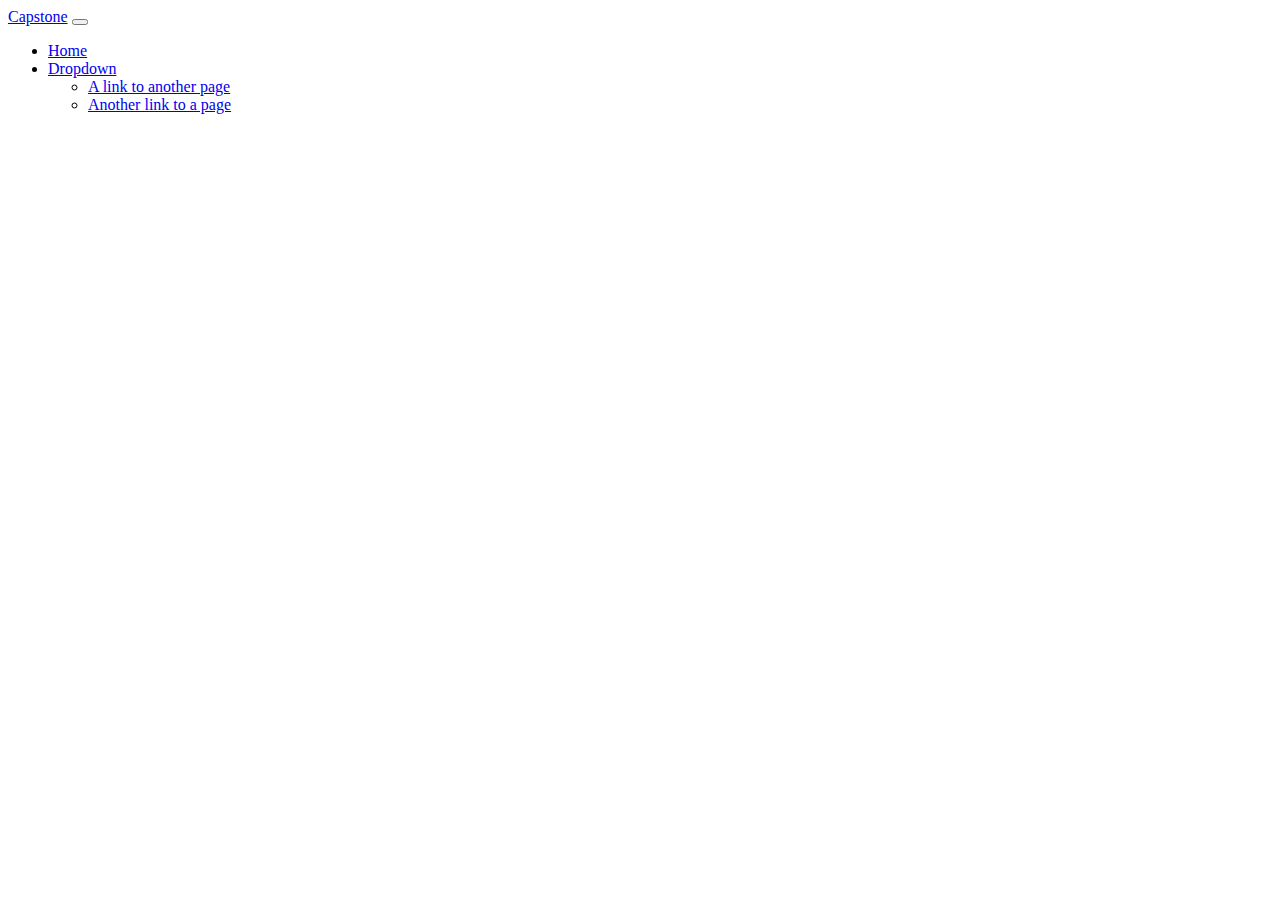
<file: newstuff/blank.html>
<!--The purpose of this file is to be a template for every new page that you make.  This is a blank
page that contains all the code you need for a new page.-->

<!DOCTYPE html>
<html lang="en">
<head>
  <meta charset="UTF-8">
  <meta http-equiv="X-UA-Compatible" content="IE=edge">
  <meta name="viewport" content="width=device-width, initial-scale=1.0">

  <link href="https://cdn.jsdelivr.net/npm/bootstrap@5.1.1/dist/css/bootstrap.min.css" rel="stylesheet" integrity="sha384-F3w7mX95PdgyTmZZMECAngseQB83DfGTowi0iMjiWaeVhAn4FJkqJByhZMI3AhiU" crossorigin="anonymous">
  <title>OT CS Capstone</title>
</head>
<body>
  <!--Navbar-->
  <div data-include="nav"></div>
  <!--Whole page container div-->
  <div class="container">



  </div>
  <!--Bootstrap and other JS scripts-->
    <script src="https://cdn.jsdelivr.net/npm/bootstrap@5.1.1/dist/js/bootstrap.bundle.min.js" integrity="sha384-/bQdsTh/da6pkI1MST/rWKFNjaCP5gBSY4sEBT38Q/9RBh9AH40zEOg7Hlq2THRZ" crossorigin="anonymous"></script>
    <script src="https://code.jquery.com/jquery-3.6.0.min.js" integrity="sha256-/xUj+3OJU5yExlq6GSYGSHk7tPXikynS7ogEvDej/m4=" crossorigin="anonymous"></script>
    <script type="text/javascript" src="scripts/scripts.js"></script>
</body>
</html>
</file>
<file: master.css>
.jumbotwon{
    text-align: center;
}

#carouselHero .carousel-item img{
    object-fit: cover;
    object-position: center;
    height: 60vh;
    width: 60vw;
    overflow: hidden;

}
</file>
